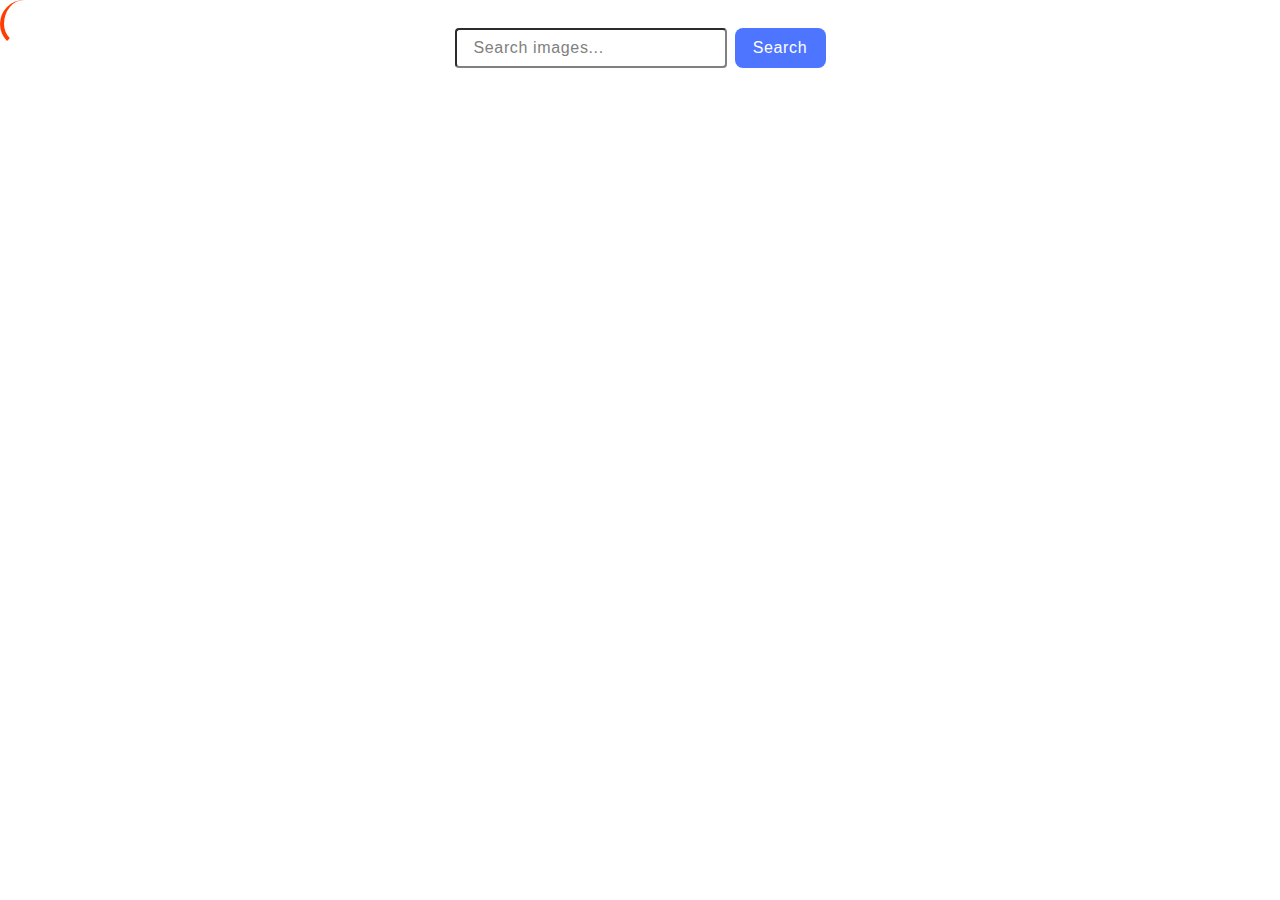
<file: src/index.html>
<!DOCTYPE html>
<html lang="en">
  <head>
    <meta charset="UTF-8" />
    <meta name="viewport" content="width=device-width, initial-scale=1.0" />
    <title>goit-js-hw-11</title>
    <link rel="stylesheet" href="./css/styles.css" />
  </head>
  <body>
    <form class="search-form" id="search-form">
      <input
        class="search-form__input"
        type="text"
        name="searchQuery"
        autocomplete="off"
        placeholder="Search images..."
      />
      <button class="search-form__btn" type="submit">Search</button>
    </form>
    <div class="loader"></div>
    <div class="gallery"></div>
    <script src="./main.js" type="module"></script>
  </body>
</html>
</file>
<file: src/css/styles.css>
h1,
h2,
h3,
h4,
h5,
h6,
p {
  margin: 0;
}

p:last-child {
  margin-bottom: 0;
}

ul {
  margin: 0;
  padding: 0;
  list-style: none;
}

a {
  color: currentColor;
  text-decoration: none;
}

button {
  cursor: pointer;
}

img {
  display: block;
  max-width: 100%;
  height: auto;
}
* {
  box-sizing: border-box;
}

.search-form {
  display: flex;
  justify-content: center;
  align-items: center;
  gap: 8px;
  padding-top: 20px;
  margin-bottom: 30px;
}
.search-form__input {
  border-radius: 4px;
  width: 272px;
  height: 40px;
  font-family: 'Montserrat', sans-serif;
  font-weight: 400;
  font-size: 16px;
  line-height: 1.5;
  letter-spacing: 0.04em;
  color: #2e2f42;
  border-color: #808080;
  text-indent: 15px;
}
.search-form__input:hover {
  border-color: black;
}

.search-form__input:active {
  border-color: #4e75ff;
}

.search-form__input::placeholder {
  font-family: 'Montserrat', sans-serif;
  font-weight: 400;
  font-size: 16px;
  line-height: 1.5;
  letter-spacing: 0.04em;
  color: #808080;
}

.search-form__btn {
  border-radius: 8px;
  padding: 8px 16px;
  width: 91px;
  background-color: #4e75ff;
  font-family: 'Montserrat', sans-serif;
  font-weight: 500;
  font-size: 16px;
  line-height: 1.5;
  letter-spacing: 0.04em;
  color: #fff;
  border: none;
  cursor: pointer;
}

.search-form__btn:hover {
  background-color: #6c8cff;
}

.gallery {
  display: flex;
  flex-wrap: wrap;
  justify-content: center;
  align-items: center;
  gap: 24px;
  padding: 20px;
}

.photo-card {
  width: 360px;
  height: 200px;
  border: 1px solid #808080;
  overflow: hidden;
}

.info {
  display: flex;
  justify-content: center;
  align-items: center;
  gap: 25px;
  font-size: 12px;
  text-align: center;
  color: #464646;
  margin-top: 5px;
}

.info-item {
  display: flex;
  flex-direction: column;
  justify-content: center;
}
.photo-card__img {
  width: 100%;
  height: 152px;
  object-fit: cover;
}

.info-item-title {
  font-family: 'Montserrat', sans-serif;
  font-weight: 600;
  font-size: 12px;
  line-height: 1.33333;
  letter-spacing: 0.04em;
  color: #2e2f42;
}

.info-item-value {
  font-family: 'Montserrat', sans-serif;
  font-weight: 400;
  font-size: 12px;
  line-height: 2;
  letter-spacing: 0.04em;
  color: #2e2f42;
}

.loader {
  width: 48px;
  height: 48px;
  border-radius: 50%;
  display: inline-block;
  border-top: 4px solid #fff;
  border-right: 4px solid transparent;
  box-sizing: border-box;
  animation: rotation 1s linear infinite;
  margin: auto;
}
.loader::after {
  content: '';
  box-sizing: border-box;
  position: absolute;
  left: 0;
  top: 0;
  width: 48px;
  height: 48px;
  border-radius: 50%;
  border-left: 4px solid #ff3d00;
  border-bottom: 4px solid transparent;
  animation: rotation 0.5s linear infinite reverse;
}
@keyframes rotation {
  0% {
    transform: rotate(0deg);
  }
  100% {
    transform: rotate(360deg);
  }
}
</file>
